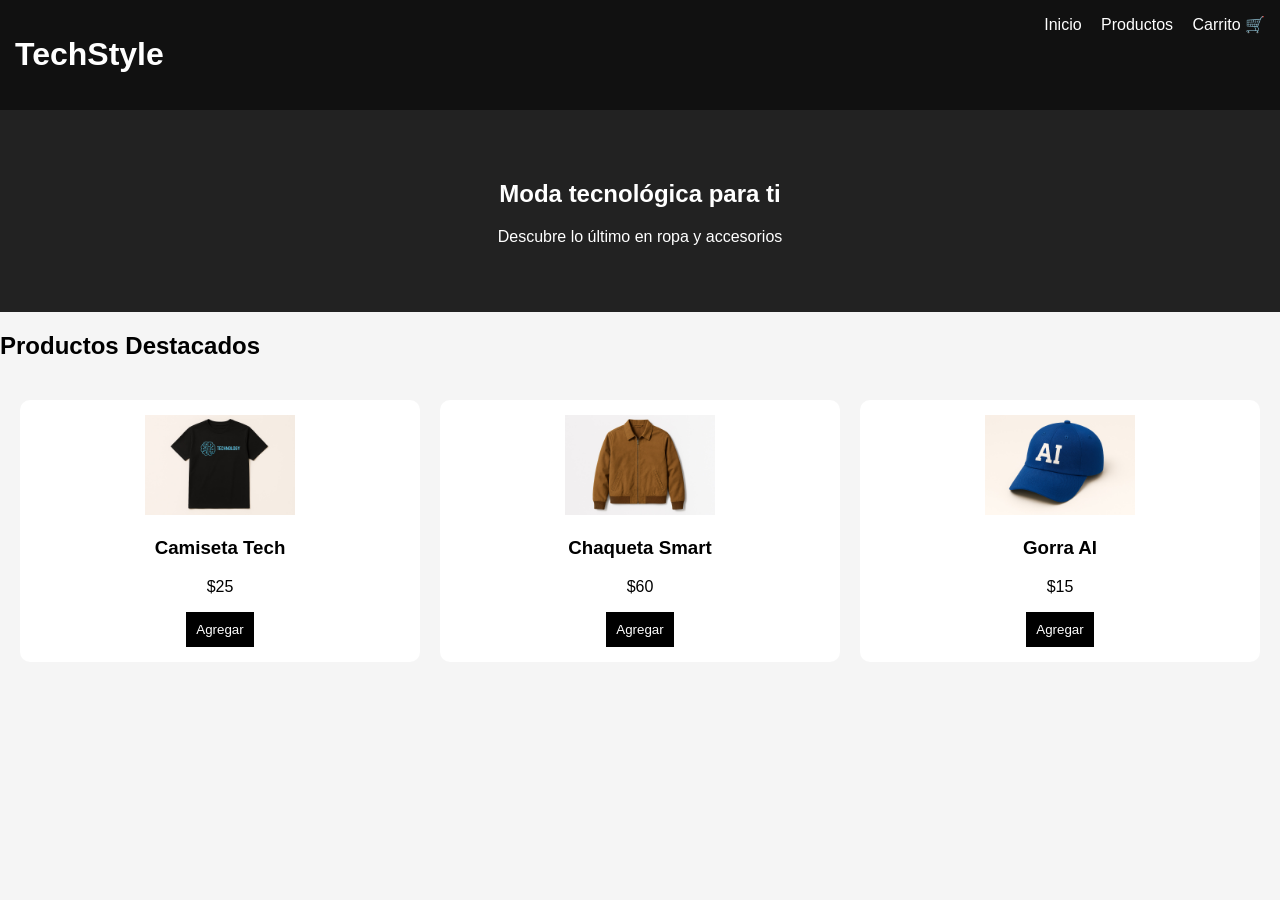
<file: index.html>
<!DOCTYPE html>
<html lang="es">
<head>
  <meta charset="UTF-8">
  <title>TechStyle - Inicio</title>
  <link rel="stylesheet" href="css/styles.css">
</head>
<body>

<header>
  <h1>TechStyle</h1>
  <nav>
    <a href="index.html">Inicio</a>
    <a href="products.html">Productos</a>
    <a href="cart.html">Carrito 🛒</a>
  </nav>
</header>

<section class="hero">
  <h2>Moda tecnológica para ti</h2>
  <p>Descubre lo último en ropa y accesorios</p>
</section>

<section id="featured-products">
  <h2>Productos Destacados</h2>
  <div id="product-list"></div>
</section>

<script src="js/products.js"></script>
<script src="js/app.js"></script>
</body>
</html>
</file>
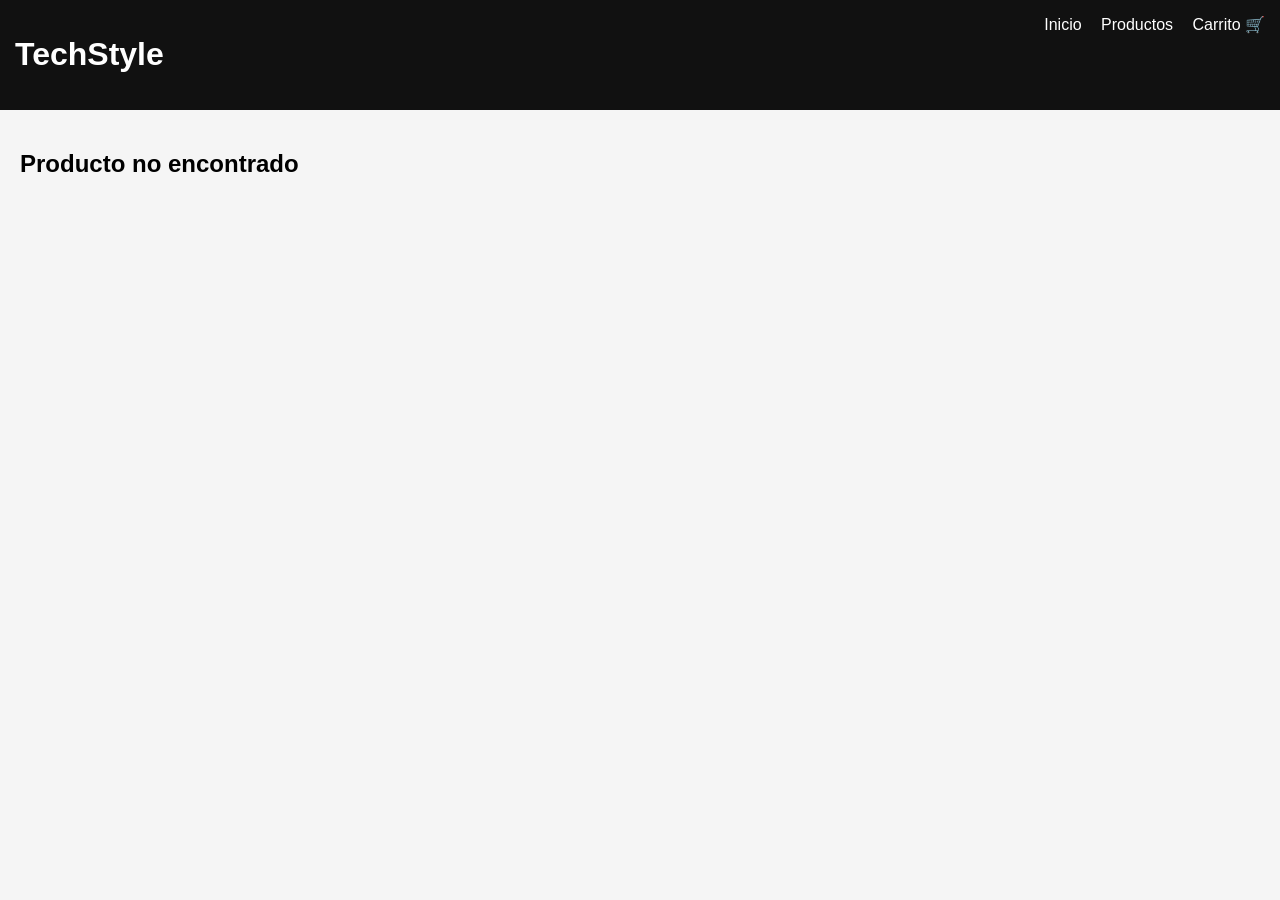
<file: product-detail.html>
<!DOCTYPE html>
<html lang="es">
<head>
  <meta charset="UTF-8">
  <title>Detalle del Producto - TechStyle</title>
  <link rel="stylesheet" href="css/styles.css">
</head>
<body>

<header>
  <h1>TechStyle</h1>
  <nav>
    <a href="index.html">Inicio</a>
    <a href="products.html">Productos</a>
    <a href="cart.html">Carrito 🛒</a>
  </nav>
</header>

<section id="product-detail" style="padding: 20px;">
  <!-- Aquí se renderiza el producto -->
</section>

<script src="js/product-detail.js"></script>
<script src="js/cart.js"></script>

</body>
</html>
</file>
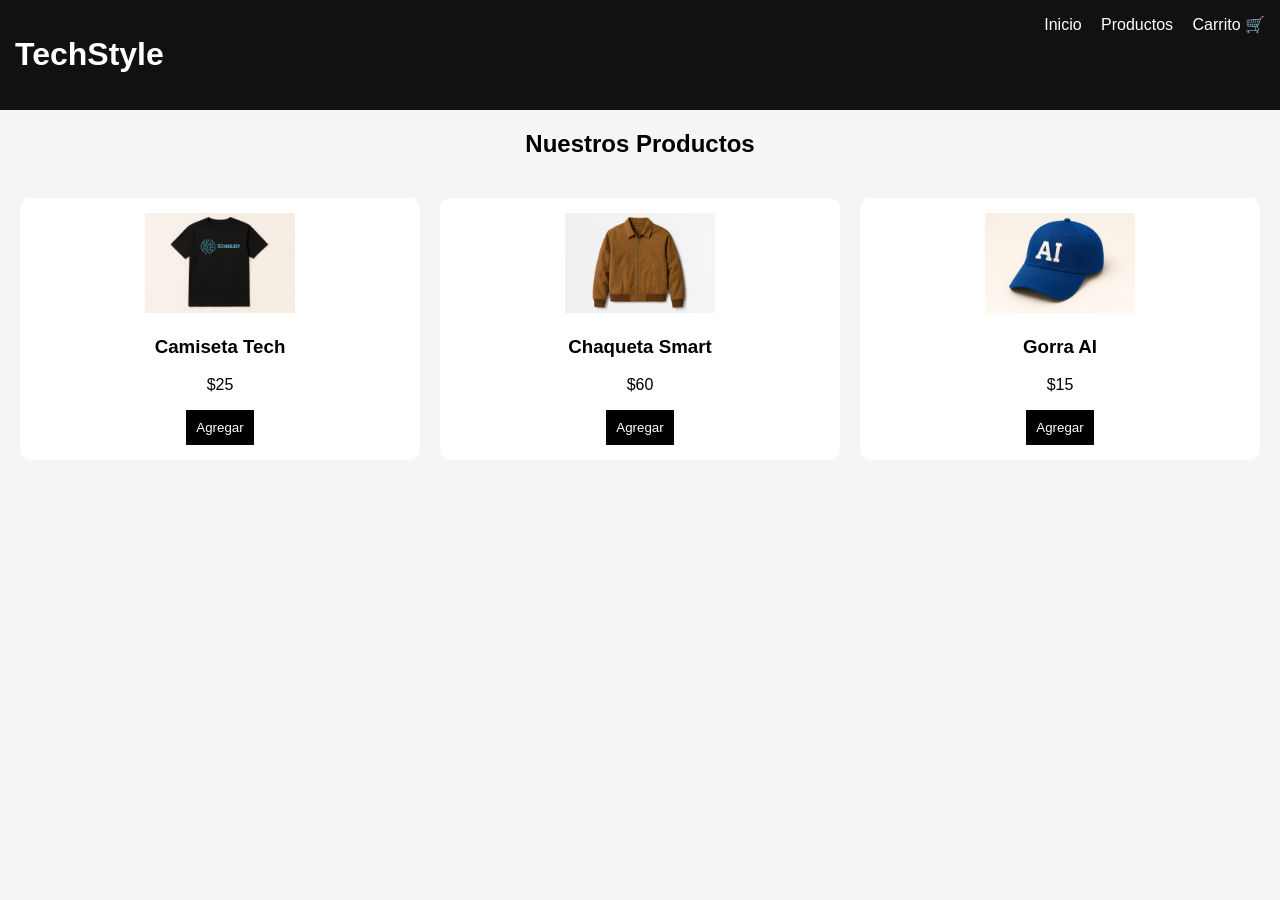
<file: products.html>
<!DOCTYPE html>
<html lang="es">
<head>
  <meta charset="UTF-8">
  <title>TechStyle - Productos</title>
  <link rel="stylesheet" href="css/styles.css">
</head>
<body>

<header>
  <h1>TechStyle</h1>
  <nav>
    <a href="index.html">Inicio</a>
    <a href="products.html">Productos</a>
    <a href="cart.html">Carrito 🛒</a>
  </nav>
</header>

<section>
  <h2 style="text-align:center; margin-top:20px;">Nuestros Productos</h2>
  <div id="product-list"></div>
</section>

<script src="js/products.js"></script>
<script src="js/app.js"></script>

</body>
</html>
</file>
<file: css/styles.css>
body {
  font-family: Arial, sans-serif;
  margin: 0;
  background: #f5f5f5;
}

header {
  background: #111;
  color: white;
  padding: 15px;
  display: flex;
  justify-content: space-between;
}

nav a {
  color: white;
  margin-left: 15px;
  text-decoration: none;
}

.hero {
  text-align: center;
  padding: 50px;
  background: #222;
  color: white;
}

#product-list {
  display: grid;
  grid-template-columns: repeat(auto-fit, minmax(200px, 1fr));
  gap: 20px;
  padding: 20px;
}

.product {
  background: white;
  padding: 15px;
  border-radius: 10px;
  text-align: center;
}

button {
  background: #000;
  color: white;
  padding: 10px;
  border: none;
  cursor: pointer;
}
</file>
